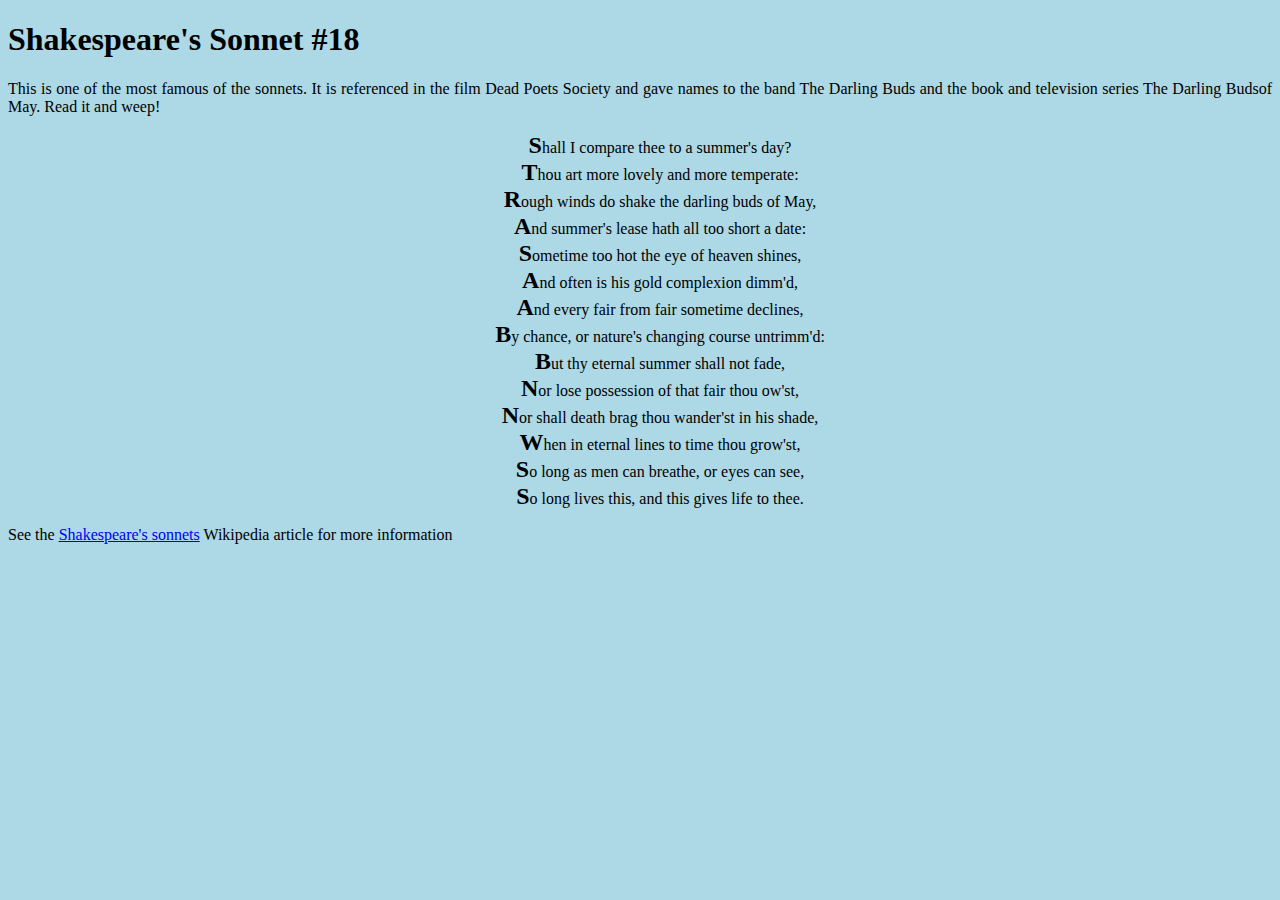
<file: index.html>
<!DOCTYPE HTML PUBLIC "-//W3C//DTD HTML 4.01//EN"
   "http://www.w3.org/TR/html4/strict.dtd">
<html>
  <head>
    <title>CSS Challenge 2</title>
    <link rel="stylesheet" href="style.css">
  </head>
  <body>
    <div id="wrap">
      <h1>Shakespeare's Sonnet #18</h1>
      <p class="top_text">
         This is one of the most famous of the sonnets. It is referenced
         in the film Dead Poets Society and gave names to the band The Darling Buds and the book and television series The Darling Budsof May. Read it and weep!
      </p>
      <ul class="centered_text">
        <li>Shall I compare thee to a summer's day?</li>
        <li>Thou art more lovely and more temperate:</li>
        <li>Rough winds do shake the darling buds of May,</li>
        <li>And summer's lease hath all too short a date:</li>
        <li>Sometime too hot the eye of heaven shines,</li>
        <li>And often is his gold complexion dimm'd,</li>
        <li>And every fair from fair sometime declines,</li>
        <li>By chance, or nature's changing course untrimm'd:</li>
        <li>But thy eternal summer shall not fade,</li>
        <li>Nor lose possession of that fair thou ow'st,</li>
        <li>Nor shall death brag thou wander'st in his shade,</li>
        <li>When in eternal lines to time thou grow'st,</li>
        <li>So long as men can breathe, or eyes can see,</li>
        <li>So long lives this, and this gives life to thee.</li>
      </ul>
      
      <p class="copyright">See the 
      <a href="http://en.wikipedia.org/wiki/Shakespeare%27s_Sonnets">
      Shakespeare's sonnets</a> Wikipedia article for more information
      </p>
    </div>
  </body>
</html>
</file>
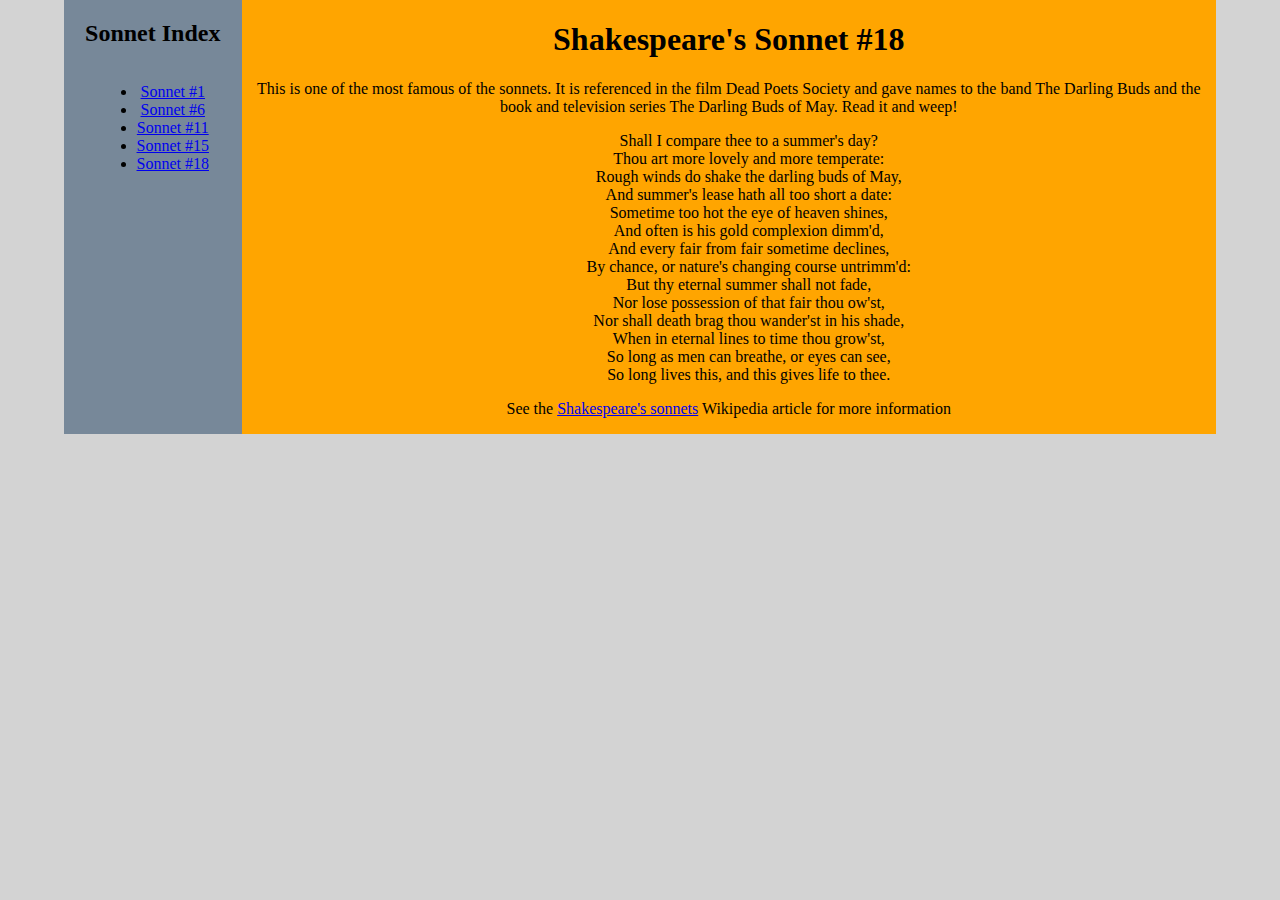
<file: Challenge3.html>
<!DOCTYPE HTML PUBLIC "-//W3C//DTD HTML 4.01//EN"
        "http://www.w3.org/TR/html4/strict.dtd">
<html>
  <head>
    <title>CSS Challenge 3</title>
    <link rel="stylesheet" type="text/css" href="Challenge3.css">
  </head>
  <body>
    <div id="wrap">
      <div id="nav">
        <h2>Sonnet Index</h2>
        <ul>
          <li><a href="#">Sonnet #1</a></li>
          <li><a href="#">Sonnet #6</a></li>
          <li><a href="#">Sonnet #11</a></li>
          <li><a href="#">Sonnet #15</a></li>
          <li><a href="#">Sonnet #18</a></li>
        </ul>
      </div>
      <div id="content">
        <h1>Shakespeare's Sonnet #18</h1>
        <p>This is one of the most famous of the sonnets. It is referenced
           in the film Dead Poets Society and gave names to the band The
           Darling Buds and the book and television series The Darling Buds
           of May. Read it and weep!</p>
        <ul>
          <li>Shall I compare thee to a summer's day?</li>
          <li>Thou art more lovely and more temperate:</li>
          <li>Rough winds do shake the darling buds of May,</li>
          <li>And summer's lease hath all too short a date:</li>
          <li>Sometime too hot the eye of heaven shines,</li>
          <li>And often is his gold complexion dimm'd,</li>
          <li>And every fair from fair sometime declines,</li>
          <li>By chance, or nature's changing course untrimm'd:</li>
          <li>But thy eternal summer shall not fade,</li>
          <li>Nor lose possession of that fair thou ow'st,</li>
          <li>Nor shall death brag thou wander'st in his shade,</li>
          <li>When in eternal lines to time thou grow'st,</li>
          <li>So long as men can breathe, or eyes can see,</li>
          <li>So long lives this, and this gives life to thee.</li>
        </ul>
        
        <p class="copyright">See the 
        <a href="http://en.wikipedia.org/wiki/Shakespeare%27s_Sonnets">
        Shakespeare's sonnets</a> Wikipedia article for more information
        </p>
      </div>
    </div>
  </body>
</html>
</file>
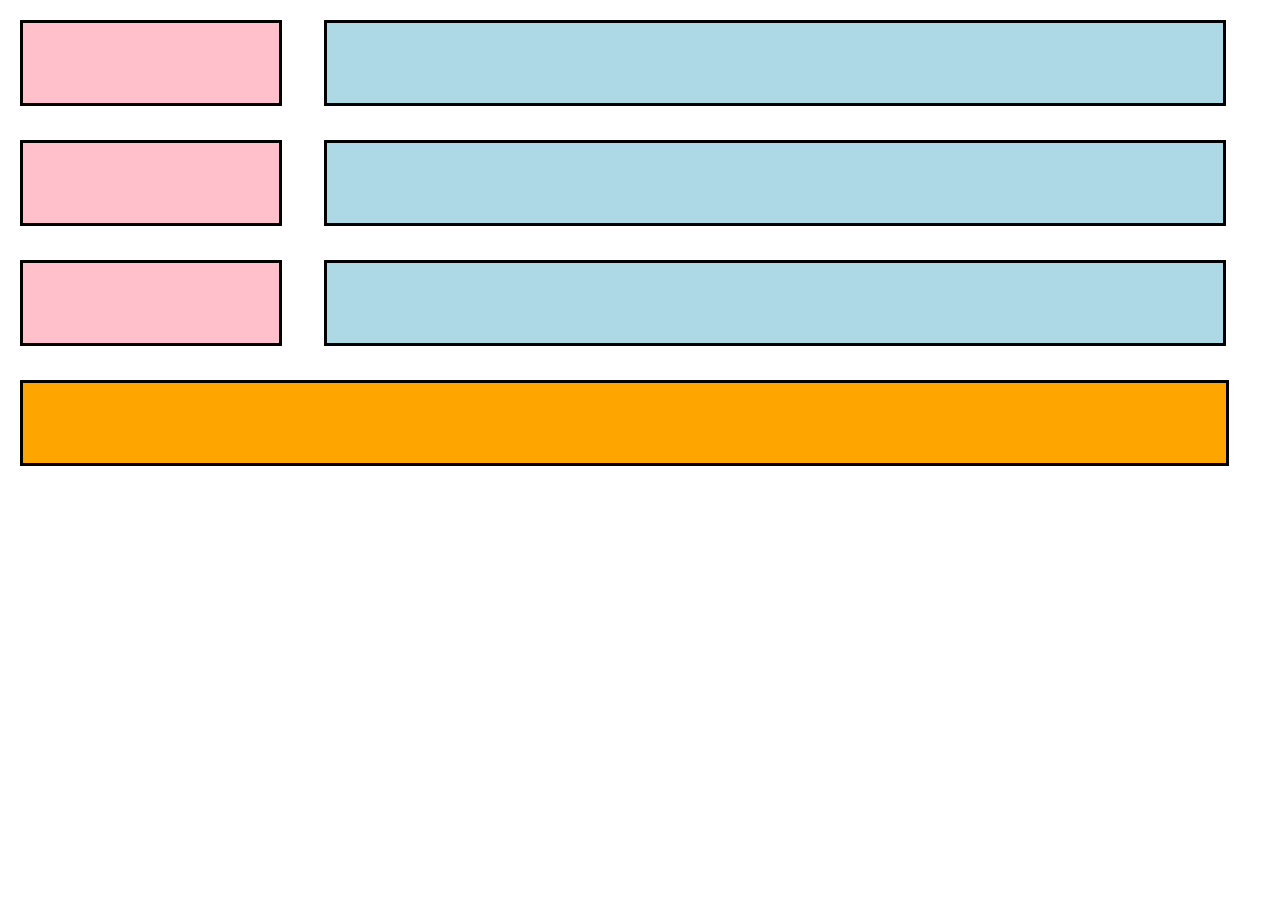
<file: Part2.html>
<!DOCTYPE html>
<html>
<head>
  <meta charset="utf-8">
  <meta name="viewport" content="width=device-width">
  <title>Mock 1</title>
  <link rel="stylesheet" type="text/css" href="Part2.css">
</head>
<body>
  <div class="container">
    <div class = "left-pane"></div>
    <div class = "right-pane"></div>
  </div>
  <div class = "container">
    <div class = "left-pane"></div>
    <div class = "right-pane"></div>
  </div>
  <div class = "container">
    <div class = "left-pane"></div>
    <div class = "right-pane"></div>
  </div>
  <div class = "container">
    <footer></footer>
  </div>
</body>
</html>
</file>
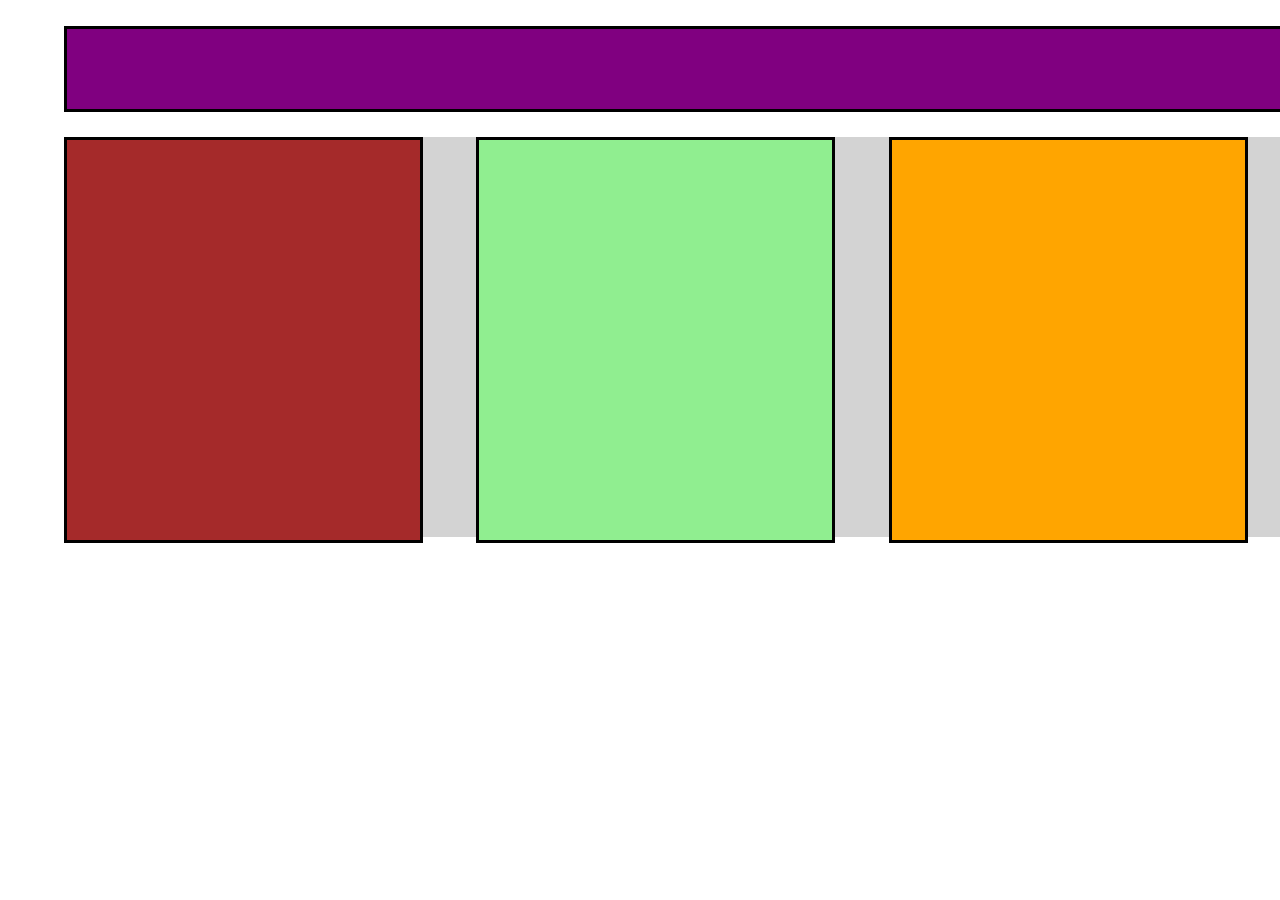
<file: Part3.html>
<!DOCTYPE html>
<html>
<head>
  <meta charset="utf-8">
  <meta name="viewport" content="width=device-width">
  <title>Mock 2</title>
  <link rel="stylesheet" type="text/css" href="Part3.css">
</head>
<body>
  <div class ="top_container">
  </div>
  <div class ="bottom_container">
    <div class="left_pane"> </div>
    <div class="mid_pane"> </div>
    <div class="right_pane"> </div>
  </div>
</body>
</html>
</file>
<file: style.css>
body{
	background-color:#add8e6;
}

.top_text{
	text-align: justify;
}

ul li {
    text-transform: initial;
    list-style-type: none;
}

li::first-letter { 
    font-size: 150%;
    font-weight: bold;
}

.centered_text{
	text-align: center;
}
</file>
<file: Challenge3.css>
body{
	background: #D3D3D3;
	margin:0;
}


#wrap{
	display: flex;
	flex-direction: row;
	justify-content: space-around;
	/*margin-top: 0%;
	padding-top: 0%;
	border-top: 0%;*/

}

#nav{
	background: #778899;
	margin-left: 5%;
	width: 20%;
	text-align: center;
}

#nav ul{
	display: inline-block;
}

#content{
	background: orange;
	margin-right: 5%;
}

#content p {
	text-align: center;
}

#content li {
	list-style-type: none;
	text-align: center;
}

#content h1{
	text-align: center;
}
</file>
<file: Part2.css>
body{
  width:100%;
  color: pink;
  margin: 0px 0px;
  
}

.container {
  width: 100%;
  margin: 20px 20px;
  color: grey;
}

 div, footer{
  height: 80px;
  display:inline-block;
  
} 

.left-pane{
  width: 20%;
  background: pink;
  margin-right: 3%
  
  
}

.right-pane{
  width:70%;
  background: lightblue;
  
}

footer{
  background:orange;
  width:94%;
}

.left-pane, .right-pane, footer{
  border: 3px solid black
}
</file>
<file: Part3.css>
body{
  margin: 0 auto;
  width: 100%;
  
}

.top_container{
  width: 95%;
  margin: 2% 5%;
  background: purple;
  height: 80px;
  
}

.bottom_container{
  width: 95%;
  margin: 2% 5% 5%;
  background: lightgrey;
  height: 400px;
}

/* .bottom_container > div{
  margin-left: 2%;
} */

.top_container, .left_pane, .mid_pane, .right_pane{
  border: 3px solid black
}


.left_pane{
  display: inline-block;
  background: brown;
  width: 29%;
  height:100%;
  margin-left: 0
}

.mid_pane{
  display: inline-block;
  background: lightgreen;
  width: 29%;
  height:100%;
  margin-left: 4.1%;



}

.right_pane{
  display: inline-block;
  background: orange;
  width: 29%;
  height:100%;
  margin-left: 4.1%;
  margin-right: 0%

}
</file>
